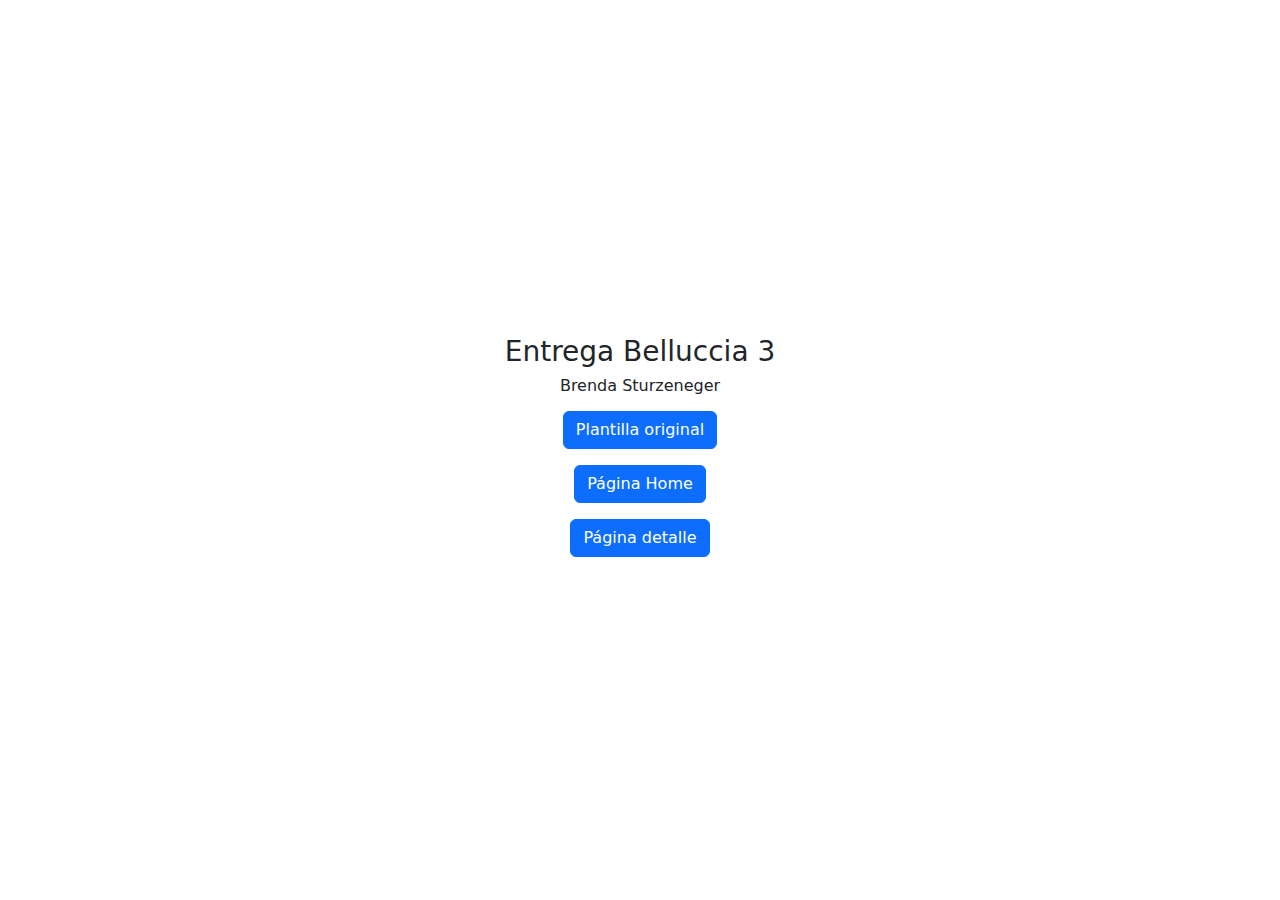
<file: Entrega.html>
<!DOCTYPE html><html lang="es"><head><meta charset="UTF-8"><meta name="viewport" content="width=device-width, initial-scale=1.0"><!--NO TOCAR-->
<!--Modificar Título de página-->    
<title>Lógica-Eco - Brenda Sturzeneger</title>

<!--NO TOCAR--><link href="https://cdn.jsdelivr.net/npm/bootstrap@5.3.3/dist/css/bootstrap.min.css" rel="stylesheet" integrity="sha384-QWTKZyjpPEjISv5WaRU9OFeRpok6YctnYmDr5pNlyT2bRjXh0JMhjY6hW+ALEwIH" crossorigin="anonymous"></head><body><main><div class="container d-flex flex-column align-items-center justify-content-center" style="height: 100vh; width: 100%;"><!--NO TOCAR-->


    <h3>Entrega Belluccia 3</h3>
    <h6>Brenda Sturzeneger</h6>
    <!--Insertar link debajo-->
    <a href="https://bootstrapmade.com/demo/Presento/">
    <button type="button" class="btn btn-primary my-2">Plantilla original</button></a>
    <!--Insertar link debajo-->
    <a href="index.html" >
    <button type="button" class="btn btn-primary my-2">Página Home</button></a>
    <!--Insertar link debajo-->
    <a href="blog.html">
    <button type="button" class="btn btn-primary my-2">Página detalle</button></a>
        

<!--NO TOCAR--></div></main></body><script src="https://cdn.jsdelivr.net/npm/bootstrap@5.3.3/dist/js/bootstrap.bundle.min.js" integrity="sha384-YvpcrYf0tY3lHB60NNkmXc5s9fDVZLESaAA55NDzOxhy9GkcIdslK1eN7N6jIeHz" crossorigin="anonymous"></script></html>
</file>
